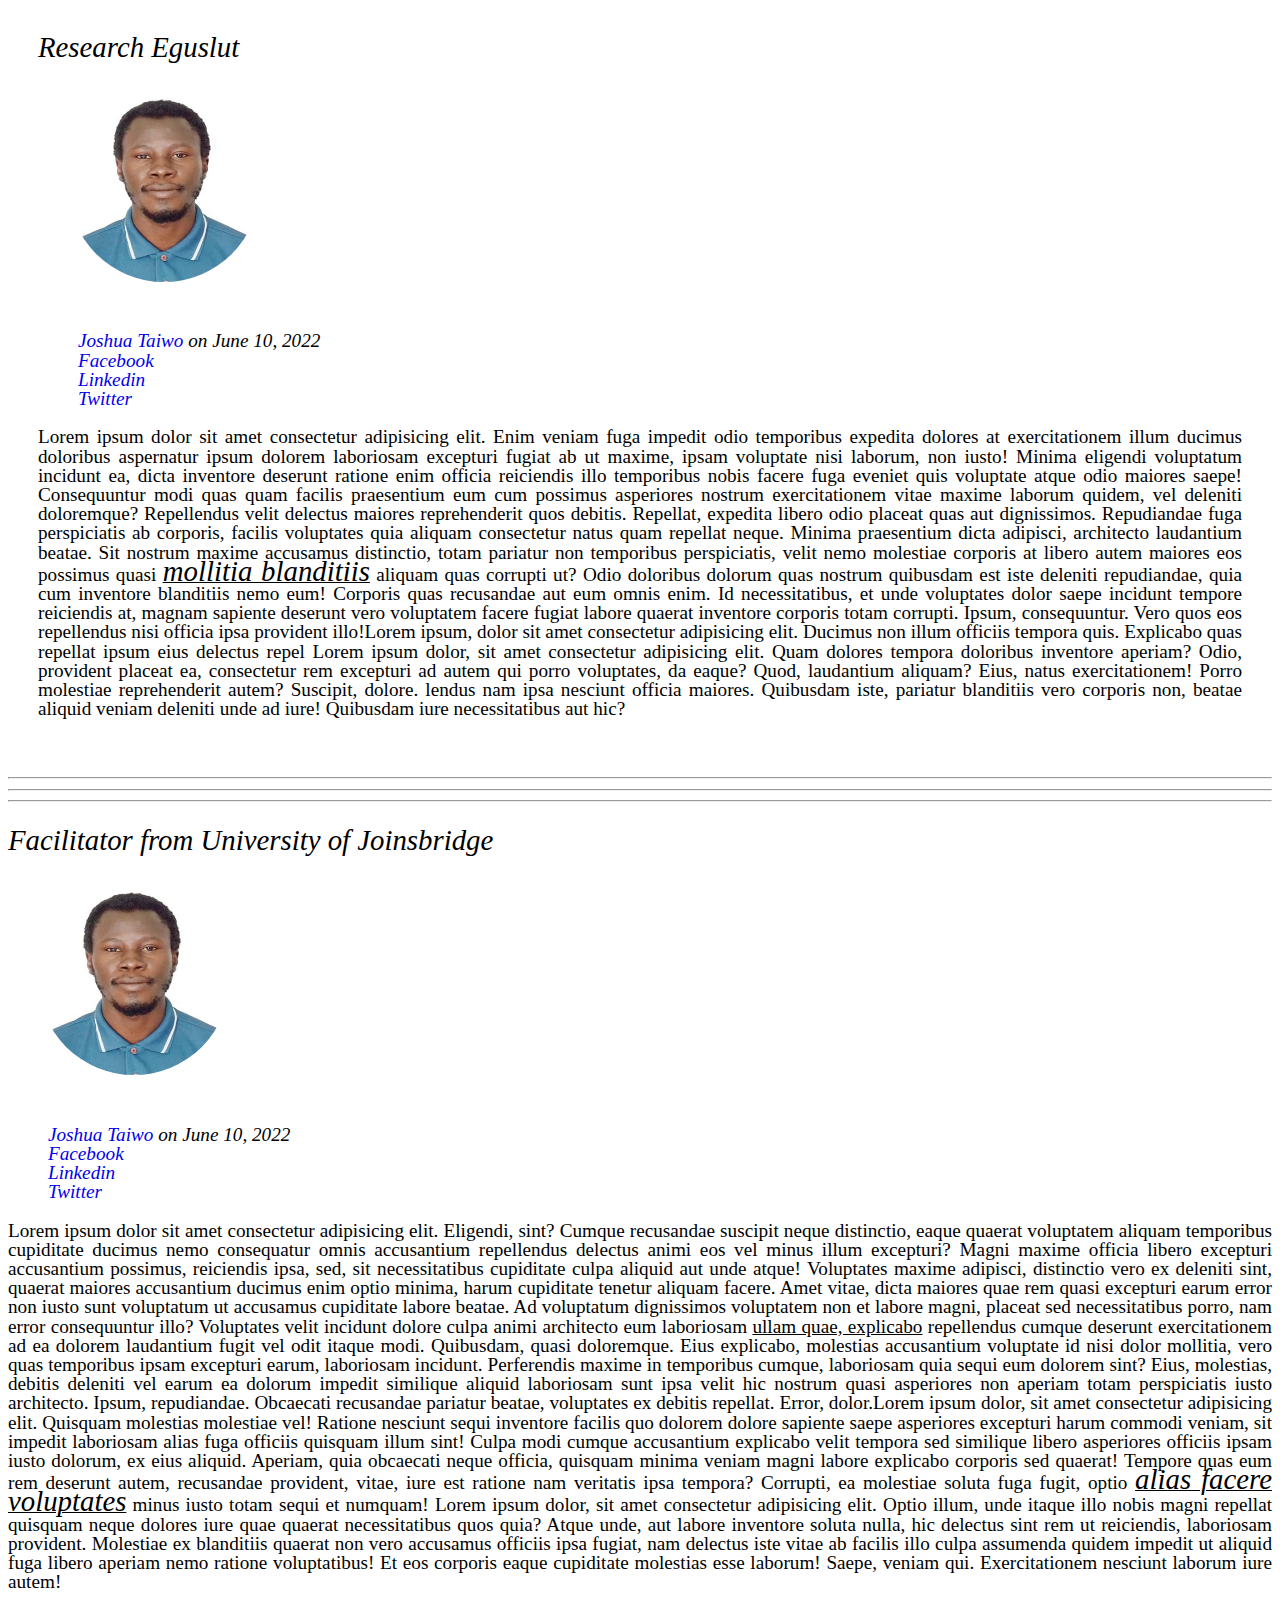
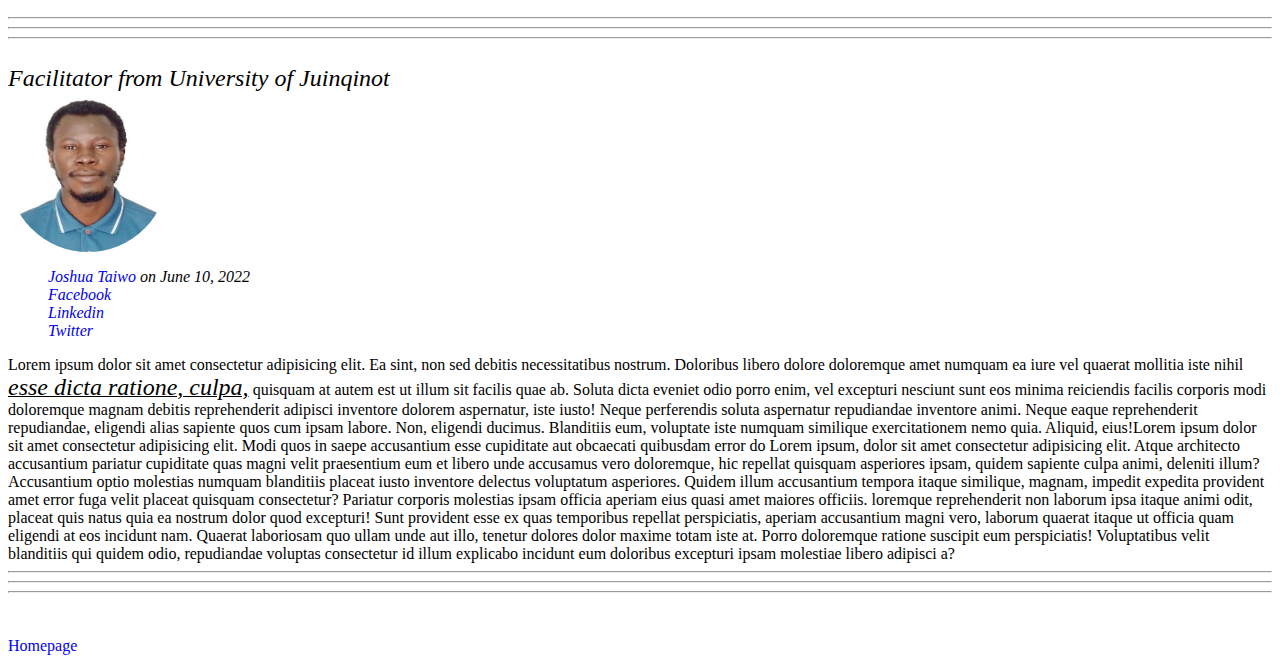
<file: blog.html>
<!DOCTYPE html>
<html lang="en">
<head>
  <meta charset="UTF-8">
  <meta http-equiv="X-UA-Compatible" content="IE=edge">
  <meta name="viewport" content="width=device-width, initial-scale=1.0">
  <link rel="stylesheet" href="./css/blog.css">
  <title>Authors</title>
</head>
<body>
  <div class="build">
    <div>
      <p> <em>Research Eguslut</em> 
         <div> 
          <img class="author"src="./images/Writer.jpg" alt="Writer"></div>
                <ul class="avatar-post">
                    <li><a href=""><a href="#">Joshua Taiwo</a> on June 10, 2022</a></li>
                    <li><a href="www.facebook.com">Facebook</a></li>
                    <li><a href="www.linkedin.com">Linkedin</a></li>
                    <li><a href="www.twitter.com">Twitter</a></li>
                </ul>
                <p>Lorem ipsum dolor sit amet consectetur adipisicing elit. Enim veniam fuga impedit odio temporibus expedita dolores at exercitationem illum ducimus doloribus aspernatur ipsum dolorem laboriosam excepturi fugiat ab ut maxime, ipsam voluptate nisi laborum, non iusto! Minima eligendi voluptatum incidunt ea, dicta inventore deserunt ratione enim officia reiciendis illo temporibus nobis facere fuga eveniet quis voluptate atque odio maiores saepe! Consequuntur modi quas quam facilis praesentium eum cum possimus asperiores nostrum exercitationem vitae maxime laborum quidem, vel deleniti doloremque? Repellendus velit delectus maiores reprehenderit quos debitis. Repellat, expedita libero odio placeat quas aut dignissimos. Repudiandae fuga perspiciatis ab corporis, facilis voluptates quia aliquam consectetur natus quam repellat neque. Minima praesentium dicta adipisci, architecto laudantium beatae. Sit nostrum maxime accusamus distinctio, totam pariatur non temporibus perspiciatis, velit nemo molestiae corporis at libero autem maiores eos possimus quasi <u><em>mollitia blanditiis</em></u> aliquam quas corrupti ut? Odio doloribus dolorum quas nostrum quibusdam est iste deleniti repudiandae, quia cum inventore blanditiis nemo eum! Corporis quas recusandae aut eum omnis enim. Id necessitatibus, et unde voluptates dolor saepe incidunt tempore reiciendis at, magnam sapiente deserunt vero voluptatem facere fugiat labore quaerat inventore corporis totam corrupti. Ipsum, consequuntur. Vero quos eos repellendus nisi officia ipsa provident illo!Lorem ipsum, dolor sit amet consectetur adipisicing elit. Ducimus non illum officiis tempora quis. Explicabo quas repellat ipsum eius delectus repel Lorem ipsum dolor, sit amet consectetur adipisicing elit. Quam dolores tempora doloribus inventore aperiam? Odio, provident placeat ea, consectetur rem excepturi ad autem qui porro voluptates, da eaque? Quod, laudantium aliquam? Eius, natus exercitationem! Porro molestiae reprehenderit autem? Suscipit, dolore. lendus nam ipsa nesciunt officia maiores. Quibusdam iste, pariatur blanditiis vero corporis non, beatae aliquid veniam deleniti unde ad iure! Quibusdam iure necessitatibus aut hic?</p>            
            </div>
        </header>
        <br><hr><hr><hr><br>
      <p><em>Facilitator from University of Joinsbridge</em> 
        <div> 
          <img class="author"src="./images/Writer.jpg" alt="Writer's image"></div>
                <ul class="avatar-post">
                    <li><a href=""><a href="#">Joshua Taiwo</a> on June 10, 2022</a></li>
                    <li><a href="www.facebook.com">Facebook</a></li>
                    <li><a href="www.linkedin.com">Linkedin</a></li>
                    <li><a href="www.twitter.com">Twitter</a></li>
                </ul> 
                <p>Lorem ipsum dolor sit amet consectetur adipisicing elit. Eligendi, sint? Cumque recusandae suscipit neque distinctio, eaque quaerat voluptatem aliquam temporibus cupiditate ducimus nemo consequatur omnis accusantium repellendus delectus animi eos vel minus illum excepturi? Magni maxime officia libero excepturi accusantium possimus, reiciendis ipsa, sed, sit necessitatibus cupiditate culpa aliquid aut unde atque! Voluptates maxime adipisci, distinctio vero ex deleniti sint, quaerat maiores accusantium ducimus enim optio minima, harum cupiditate tenetur aliquam facere. Amet vitae, dicta maiores quae rem quasi excepturi earum error non iusto sunt voluptatum ut accusamus cupiditate labore beatae. Ad voluptatum dignissimos voluptatem non et labore magni, placeat sed necessitatibus porro, nam error consequuntur illo? Voluptates velit incidunt dolore culpa animi architecto eum laboriosam <u>ullam quae, explicabo</u> repellendus cumque deserunt exercitationem ad ea dolorem laudantium fugit vel odit itaque modi. Quibusdam, quasi doloremque. Eius explicabo, molestias accusantium voluptate id nisi dolor mollitia, vero quas temporibus ipsam excepturi earum, laboriosam incidunt. Perferendis maxime in temporibus cumque, laboriosam quia sequi eum dolorem sint? Eius, molestias, debitis deleniti vel earum ea dolorum impedit similique aliquid laboriosam sunt ipsa velit hic nostrum quasi asperiores non aperiam totam perspiciatis iusto architecto. Ipsum, repudiandae. Obcaecati recusandae pariatur beatae, voluptates ex debitis repellat. Error, dolor.Lorem ipsum dolor, sit amet consectetur adipisicing elit. Quisquam molestias molestiae vel! Ratione nesciunt sequi inventore facilis quo dolorem dolore sapiente saepe asperiores excepturi harum commodi veniam, sit impedit laboriosam alias fuga officiis quisquam illum sint! Culpa modi cumque accusantium explicabo velit tempora sed similique libero asperiores officiis ipsam iusto dolorum, ex eius aliquid. Aperiam, quia obcaecati neque officia, quisquam minima veniam magni labore explicabo corporis sed quaerat! Tempore quas eum rem deserunt autem, recusandae provident, vitae, iure est ratione nam veritatis ipsa tempora? Corrupti, ea molestiae soluta fuga fugit, optio <u><em>alias facere voluptates</em></u> minus iusto totam sequi et numquam! Lorem ipsum dolor, sit amet consectetur adipisicing elit. Optio illum, unde itaque illo nobis magni repellat quisquam neque dolores iure quae quaerat necessitatibus quos quia? Atque unde, aut labore inventore soluta nulla, hic delectus sint rem ut reiciendis, laboriosam provident. Molestiae ex blanditiis quaerat non vero accusamus officiis ipsa fugiat, nam delectus iste vitae ab facilis illo culpa assumenda quidem impedit ut aliquid fuga libero aperiam nemo ratione voluptatibus! Et eos corporis eaque cupiditate molestias esse laborum! Saepe, veniam qui. Exercitationem nesciunt laborum iure autem!</p>     
            </div>
      </content>
      <br><hr><hr><hr><br>
      <footer><em>Facilitator from University of Juinqinot</em>
        <div> 
          <img class="author"src="./images/Writer.jpg" alt="Writer's image"></div>
                <ul class="avatar-post">
                    <li><a href=""><a href="#">Joshua Taiwo</a> on June 10, 2022</a></li>
                    <li><a href="www.facebook.com">Facebook</a></li>
                    <li><a href="www.linkedin.com">Linkedin</a></li>
                    <li><a href="www.twitter.com">Twitter</a></li>
                </ul>
                <p>Lorem ipsum dolor sit amet consectetur adipisicing elit. Ea sint, non sed debitis necessitatibus nostrum. Doloribus libero dolore doloremque amet numquam ea iure vel quaerat mollitia iste nihil <u><em>esse dicta ratione, culpa,</em></u> quisquam at autem est ut illum sit facilis quae ab. Soluta dicta eveniet odio porro enim, vel excepturi nesciunt sunt eos minima reiciendis facilis corporis modi doloremque magnam debitis reprehenderit adipisci inventore dolorem aspernatur, iste iusto! Neque perferendis soluta aspernatur repudiandae inventore animi. Neque eaque reprehenderit repudiandae, eligendi alias sapiente quos cum ipsam labore. Non, eligendi ducimus. Blanditiis eum, voluptate iste numquam similique exercitationem nemo quia. Aliquid, eius!Lorem ipsum dolor sit amet consectetur adipisicing elit. Modi quos in saepe accusantium esse cupiditate aut obcaecati quibusdam error do Lorem ipsum, dolor sit amet consectetur adipisicing elit. Atque architecto accusantium pariatur cupiditate quas magni velit praesentium eum et libero unde accusamus vero doloremque, hic repellat quisquam asperiores ipsam, quidem sapiente culpa animi, deleniti illum? Accusantium optio molestias numquam blanditiis placeat iusto inventore delectus voluptatum asperiores. Quidem illum accusantium tempora itaque similique, magnam, impedit expedita provident amet error fuga velit placeat quisquam consectetur? Pariatur corporis molestias ipsam officia aperiam eius quasi amet maiores officiis. loremque reprehenderit non laborum ipsa itaque animi odit, placeat quis natus quia ea nostrum dolor quod excepturi! Sunt provident esse ex quas temporibus repellat perspiciatis, aperiam accusantium magni vero, laborum quaerat itaque ut officia quam eligendi at eos incidunt nam. Quaerat laboriosam quo ullam unde aut illo, tenetur dolores dolor maxime totam iste at. Porro doloremque ratione suscipit eum perspiciatis! Voluptatibus velit blanditiis qui quidem odio, repudiandae voluptas consectetur id illum explicabo incidunt eum doloribus excepturi ipsam molestiae libero adipisci a?</p>    
            </div>
            <hr><hr><hr><br><br>
            <a href="./index.html">Homepage</a>
      </footer>
    </div>
    </div>
</body>
</html>
</file>
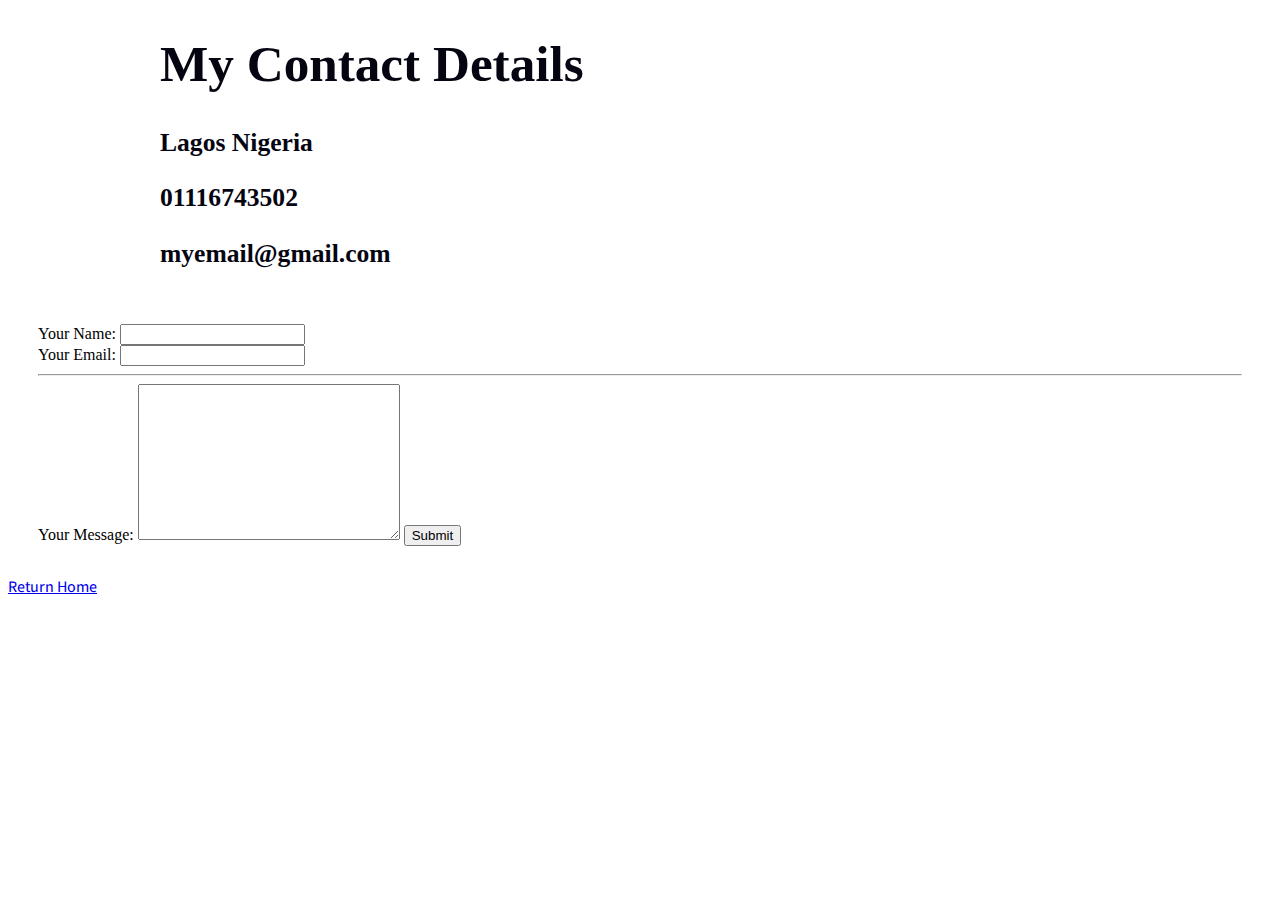
<file: contact.html>
<!DOCTYPE html>
<html lang="en">
  <head>
    <meta charset="UTF-8" />
    <meta http-equiv="X-UA-Compatible" content="IE=edge" />
    <meta name="viewport" content="width=device-width, initial-scale=1.0" />
    <title>Contact</title>
    <link rel="stylesheet" href="./css/contact.css" />
  </head>
  <body>
    <div class="build">
      <h1>My Contact Details</h1>
      <p>Lagos Nigeria</p>
      <p>01116743502</p>
      <p>myemail@gmail.com</p>
    </div>
    <div class="content">
      <form action="mailto:jaisetock@gmail.com" method="post">
        <label>Your Name:</label>
        <input type="text" name="yourName" value="" />
        <br />
        <label>Your Email:</label>
        <input type="email" name="yourEmail" value="" />
        <hr />
        <label>Your Message:</label>
        <textarea name="" id="" cols="30" rows="10"></textarea>
        <input type="submit" name="subscribe" />
      </form>
    </div>

    <footer><a href="./index.html">Return Home</a></footer>
  </body>
</html>
</file>
<file: css/blog.css>
@import url("https://fonts.googleapis.com/css2?family=Nunito:wght@300;500;700;800&display=swap");

.build div {
  display: grid;
  grid-template-columns: 1fr;
  padding: 30px;
}

em {
  font-size: 1.5em;
}
.build {
  font-family: "Nunito" sans-serif;
  font-size: 1.2em;
  text-align: justify;
  line-height: 1em;
}

p {
  padding: 0;
  margin: 0;
}
.author {
  width: 10em;
  aspect-ratio: 1;
  border-radius: 50%;
  max-width: 100%;
  display: block;
}

a {
  text-decoration: none;
}

ul,
li {
  list-style: none;
  font-style: oblique;
}
</file>
<file: css/contact.css>
@import url("https://fonts.googleapis.com/css2?family=Nunito:wght@300;500;700;800&display=swap");
@import url("https://fonts.googleapis.com/css2?family=Assistant:wght@200;500&display=swap");

.build {
  max-width: 960px;
  margin: 0 auto;
}
.content {
  padding: 30px;
}

.build {
  font-size: 1.6em;
  color: #050511;
  font-weight: 700;
}
body {
  font-family: "Nunito Semibold";
  background-image: url(https://unsplash.com/photos/q10VITrVYUM/download?ixid=MnwxMjA3fDB8MXxzZWFyY2h8Mnx8Y29udGFjdCUyMGJhY2tncm91bmR8ZW58MHx8fHwxNjU2Mzk2NTQ4&force=true&w=2400);
  text-align: justify;
}
footer {
  font-family: "Assistant", sans-serif;
  font-weight: 500;
  color: sienna;
}
</file>
